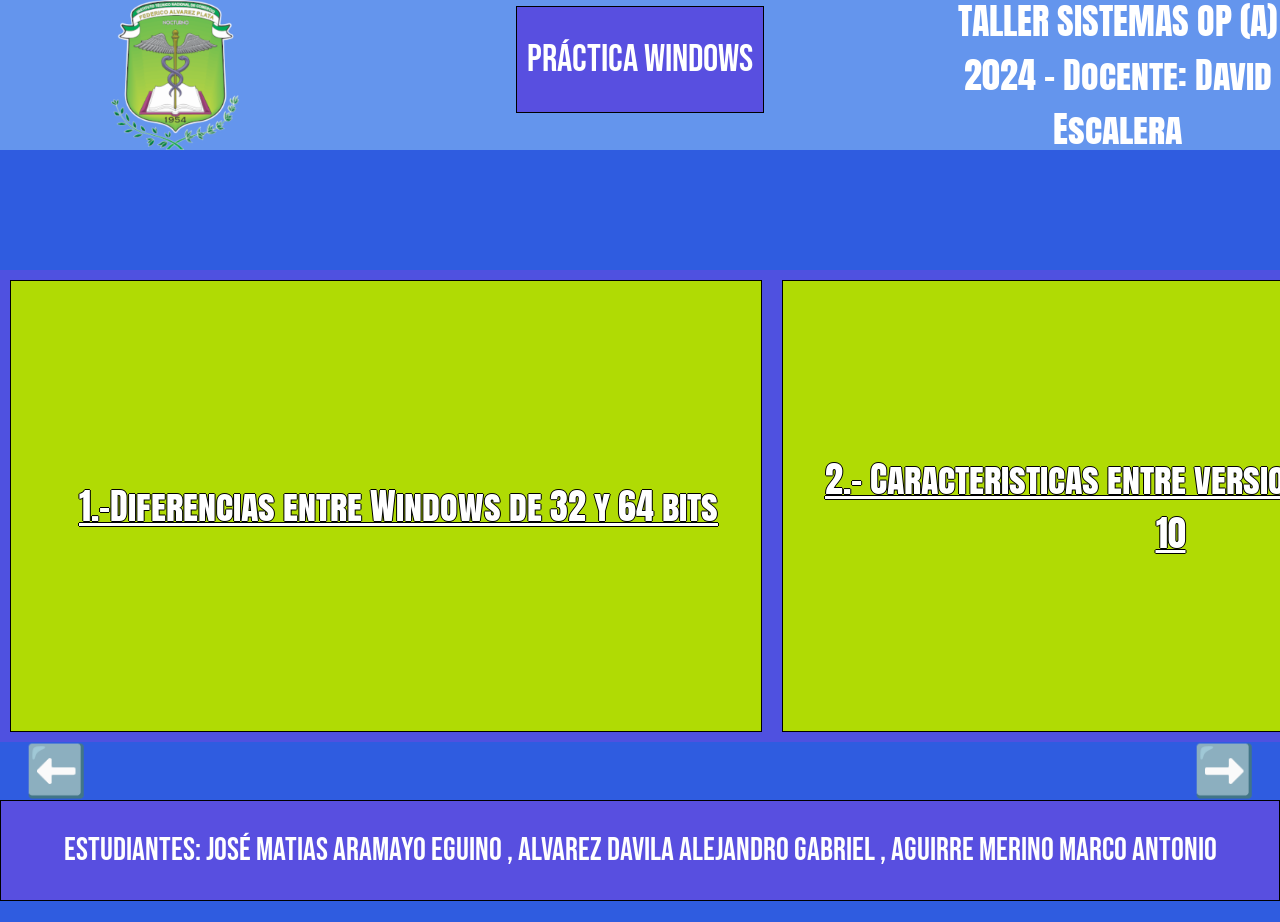
<file: index.html>
<!DOCTYPE html>
<html lang="en">
<head>
    <meta charset="UTF-8">
    <meta name="viewport" content="width=device-width, initial-scale=1.0">
    <link rel="stylesheet" href="./estilos.css">
    <link rel="stylesheet" href="nav.css">
    <link rel="stylesheet" href="./paginas.css">
    <title>Práctica Windows</title>
</head>
<body>
    <header>

        <nav class="flex-container">

            <div class="flex-item escudo">
                <img class="logo" src="./incos-logo.png" alt="">
            </div>
    
            <div class="flex-item titulo">
                <!-- Práctica Windows -->
                <h1>Práctica Windows</h1>
            </div>
    
            <div class="flex-item materia">
                <h2>TALLER SISTEMAS OP (A) 2024 - Docente: David Escalera</h2>
            </div>
    
        </nav>

        <!-- <p>
            <img class="logo" src="./incos-logo.png" alt="escudo incos">
        </p>
        <h1>Práctica Windows</h1> -->
    </header>

    <main>
        
        <div class="scrolling-container">
            <!-- <img src="./img/1.jpg" alt=""> -->
          <a href="./1.-Que diferencias existen entre Windows de 32 y 64 bits.html"><div class="scrolling-card"><h2>1.-Diferencias entre Windows de 32 y 64 bits</h2></div></a>
          <!-- <img src="./img/2.webp" alt=""> -->
          <a href="./2.-Indique las caracteristicas y tipos de versiones mediante una tabla de Windows 10 Home Pro Enterprise Education Mobile IoT Team.html"><div class="scrolling-card"><h2>2.- Caracteristicas entre versiones de Windows 10</h2></div></a>
          <a href="./3.-De que manera puedo obtener las ultimas actualizaciones de Windows.html"><div class="scrolling-card"><h2>3.-Cómo obtener ultimas actualizaciones de Windows</h2></div></a>
          <a href="./4.-Cuales son los requerimientos minimos para la instalacion de Windows 10.html"><div class="scrolling-card"><h2>4.-Requerimientos minimos para instalacion de Windows 10</h2></div></a>
          <a href="./5.-Cual es la diferencia entre formatear y eliminar.html"><div class="scrolling-card"><h2>5.-Diferencia entre formatear y eliminar</h2></div></a>
          <a href="./6.-Que es un sistema de archivos y para que sirve.html"><div class="scrolling-card"><h2>6.-Que es un sistema de archivos y para que sirve</h2></div></a>
          <a href="./7.-Realizar una tabla comparativa de caracteristicas de los diferentes Sistemas de archivos Que existen.html"><div class="scrolling-card"><h2>7.-Tabla caracteristicas diferentes Sistemas de archivos que existen</h2></div></a>
          <a href="./8.-Cuales son los pasos para activar Windows Defender.html"><div class="scrolling-card"><h2>8.-Pasos para activar Windows Defender</h2></div></a>
          <a href="./9.-Como saber cuantos nucleos tiene mi procesador.html"><div class="scrolling-card"><h2>9.-Como averiguar cuántos nucleos tiene mi procesador</h2></div></a>
          <a href="./10.-Unos de los elementos de seguridad mas importantes para mantener nuestra computadora protegida mientras nos conectamos a una red es el firewall explique como funciona y como podemos acceder.html"><div class="scrolling-card"><h2>10.-Cómo funciona el Firewall y cómo acceder a el</h2></div></a>
          <a href="./11.-Que ajustes puedo cambiar en la configuracion de energia.html"><div class="scrolling-card"><h2>11.-Cómo cambiar la configuracion de energia</h2></div></a>
          <a href="./12.-Que es el administrador de dispositivos y mencione algunas tareas que se pueden efectuar.html"><div class="scrolling-card"><h2>12.-Administrador de dispositivos y tareas que se puede efectuar</h2></div></a>
          <a href="./13.-Ejecutar la herramienta que permite verificar que hardware o dispositivos estan instalados.html"><div class="scrolling-card"><h2>13.-Herramienta que permite verificar que hardware o dispositivos instalados</h2></div></a>
          <a href="./14.-Como podemos actualizar un controlador de hardware.html"><div class="scrolling-card"><h2>14.-Como actualizar controlador de hardware</h2></div></a>
          <a href="./15.-Ingresar a la herramienta que permite configurar que programas se ejecutan automaticamente en el inicio de Windows.html"><div class="scrolling-card"><h2>15.-Herramienta que permite configurar que programas se ejecutan automaticamente en el inicio de Windows</h2></div></a>
          <a href="./16.-Ejecutar la herramienta que permite ver la informacion del sistema de forma detallada.html"><div class="scrolling-card"><h2>16.-Herramienta que permite ver la informacion del sistema de forma detallada</h2></div></a>
          <a href="./17.-Ejecutar la herramienta que permite ver las aplicaciones y procesos que estan ejecutandose y que ademas permite ver el uso de CPU y memoria.html"><div class="scrolling-card"><h2>17.-Herramienta que permite ver las aplicaciones y procesos que estan ejecutandose y que ademas permite ver el uso de CPU y memoria</h2></div></a>
          <a href="./18.-Indique los pasos para configurar el idioma del teclado Ingles  Espaol Espaol  Ingles.html"><div class="scrolling-card"><h2>18.-Pasos para configurar el idioma del teclado Ingles a Espanol</h2></div></a>
          <a href="./19.-Ejecutar el Simbolo del sistema y ejecutar el comando que permite ver el nombre del equipo y su configuracion red TCPIP.html"><div class="scrolling-card"><h2>19.-Comando que permite ver nombre de equipo configuracion de red TCPIP</h2></div></a>
          <a href="./20.-De que manera puedo cambiar la direccion IP de mi equipo.html"><div class="scrolling-card"><h2>20.-Cómo cambiar direccion IP de mi equipo</h2></div></a>
          <a href="./21.-Ejecutar el Simbolo del sistema y ejecutar el comando que permite ver el estado de la comunicacion del host local con uno o varios equipos de una red IP.html"><div class="scrolling-card"><h2>21.-Comando que permite ver estado de comunicacion del host local con uno o varios equipos de una red IP</h2></div></a>
          <a href="./22.-Ejecutar el Simbolo del sistema y ejecutar el comando que permite obtener la MAC del equipo.html"><div class="scrolling-card"><h2>22.-Comando que permite obtener la MAC del equipo</h2></div></a>
          <a href="./23.-Entrar a la herramienta que permite visualizar los sucesos y eventos que ocurrieron en el sistema operativo.html"><div class="scrolling-card"><h2>23.-Herramienta que permite visualizar sucesos eventos de sistema operativo</h2></div></a>
          <a href="./24.-En el Simbolo del sistema cual es el comando que me permite asignar o quitar atributos de un archivo ejemplificar ocultando un archivo.html"><div class="scrolling-card"><h2>24.-Comando que me permite asignar o quitar atributos de un archivo ejemplificar ocultando un archivo</h2></div></a>
          <a href="./25.-Ejecutar la herramienta que permite verificar que discos duros estan instalados y como estan particionados y con que sistemas de archivos estan formateados.html"><div class="scrolling-card"><h2>25.-Herramienta que permite verificar discos duros instalados y particionados</h2></div></a>
          <a href="./26.-Ejecutar las 2 herramientas la que permite desfragmentar los archivos del disco y la que permite escanear comprobar errores en el disco.html"><div class="scrolling-card"><h2>26.-Herramientas que permite desfragmentar archivos del disco y comprobar errores de disco</h2></div></a>
          <a href="./27.-Cual es la funcion del archivo pagefilesys en Windows.html"><div class="scrolling-card"><h2>27.-Archivo pagefilesys y su funcion en Windows</h2></div></a>
          <a href="./28. Que es memoria vitual Y ver la configuración de la memoria virtual de Windows.html"><div class="scrolling-card"><h2>28. Que es memoria vitual Y ver la configuración de la memoria virtual de Windows</h2></div></a>
          <a href="./29. Hacer que en Windows se visualicen las extensiones de los archivos, se vean los archivos .html"><div class="scrolling-card"><h2>29. Visualizar extensiones de archivos en Windows </h2></div></a>
          <a href="./30. Crear un archivo de texto y luego hacerle de solo lectura. Después comprobar intentando.html"><div class="scrolling-card"><h2>30. Archivo de texto de solo lectura</h2></div></a>
          <a href="./31. Que opciones existen para crear y administrar particiones.html"><div class="scrolling-card"><h2>31. Opciones para crear y administrar particiones</h2></div></a>
          <a href="./32. Que es y para que sirve un arranque dual.html"><div class="scrolling-card"><h2>32. Que es y para que sirve un arranque dual</h2></div></a>
          <a href="./33. De que manera puedo asignar una dirección Ip en Windows.html"><div class="scrolling-card"><h2>33. De que manera puedo asignar una dirección Ip en Windows</h2></div></a>
          <a href="./34. Que es un servicio y como puedo detener, pausar o ejecutar  un servicio.html"><div class="scrolling-card"><h2>34. Que es un servicio y como puedo detener, pausar o ejecutar  un servicio</h2></div></a>
        </div>

        <div class="scrolling-buttons-container">
          <span id="scrolling-button-left">⬅️</span>
          <span id="scrolling-button-right">➡️</span>
        </div>

    </main>

    <footer style="margin: 0;">
        <div style="margin: 0 auto;"><h1>Estudiantes: José Matias Aramayo Eguino , Alvarez Davila Alejandro Gabriel , Aguirre Merino Marco Antonio</h1></div>
    </footer>
    <script src="app.js"></script>
</body>
</html>
</file>
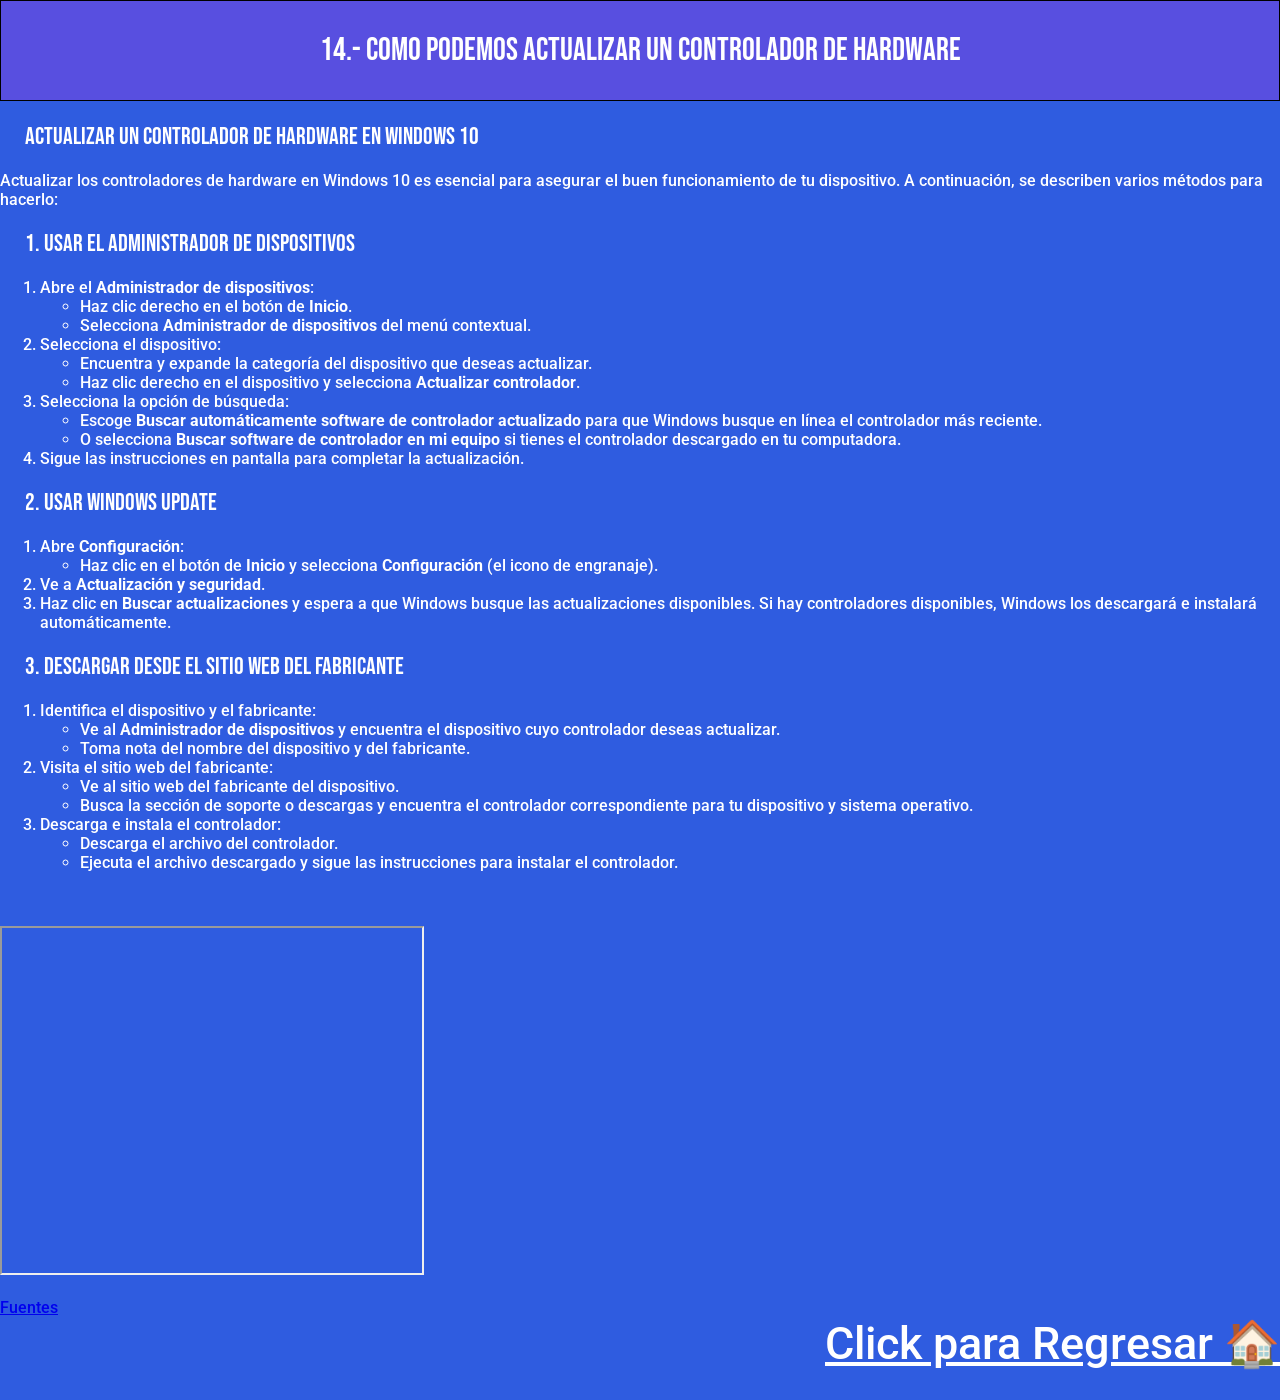
<file: 14.-Como podemos actualizar un controlador de hardware.html>
<!DOCTYPE html>
<html lang="en">
<head>
    <meta charset="UTF-8">
    <meta name="viewport" content="width=device-width, initial-scale=1.0">
    <title>14.- Como podemos actualizar un controlador de hardware</title>
    <link rel="stylesheet" href="./paginas.css">
</head>
<body>
    <h1>14.- Como podemos actualizar un controlador de hardware</h1>

    <h2>Actualizar un Controlador de Hardware en Windows 10</h2>

    <p>Actualizar los controladores de hardware en Windows 10 es esencial para asegurar el buen funcionamiento de tu dispositivo. A continuación, se describen varios métodos para hacerlo:</p>

    <h2>1. Usar el Administrador de dispositivos</h2>
    <ol>
        <li>Abre el <strong>Administrador de dispositivos</strong>:
            <ul>
                <li>Haz clic derecho en el botón de <strong>Inicio</strong>.</li>
                <li>Selecciona <strong>Administrador de dispositivos</strong> del menú contextual.</li>
            </ul>
        </li>
        <li>Selecciona el dispositivo:
            <ul>
                <li>Encuentra y expande la categoría del dispositivo que deseas actualizar.</li>
                <li>Haz clic derecho en el dispositivo y selecciona <strong>Actualizar controlador</strong>.</li>
            </ul>
        </li>
        <li>Selecciona la opción de búsqueda:
            <ul>
                <li>Escoge <strong>Buscar automáticamente software de controlador actualizado</strong> para que Windows busque en línea el controlador más reciente.</li>
                <li>O selecciona <strong>Buscar software de controlador en mi equipo</strong> si tienes el controlador descargado en tu computadora.</li>
            </ul>
        </li>
        <li>Sigue las instrucciones en pantalla para completar la actualización.</li>
    </ol>

    <h2>2. Usar Windows Update</h2>
    <ol>
        <li>Abre <strong>Configuración</strong>:
            <ul>
                <li>Haz clic en el botón de <strong>Inicio</strong> y selecciona <strong>Configuración</strong> (el icono de engranaje).</li>
            </ul>
        </li>
        <li>Ve a <strong>Actualización y seguridad</strong>.</li>
        <li>Haz clic en <strong>Buscar actualizaciones</strong> y espera a que Windows busque las actualizaciones disponibles. Si hay controladores disponibles, Windows los descargará e instalará automáticamente.</li>
    </ol>

    <h2>3. Descargar desde el Sitio Web del Fabricante</h2>
    <ol>
        <li>Identifica el dispositivo y el fabricante:
            <ul>
                <li>Ve al <strong>Administrador de dispositivos</strong> y encuentra el dispositivo cuyo controlador deseas actualizar.</li>
                <li>Toma nota del nombre del dispositivo y del fabricante.</li>
            </ul>
        </li>
        <li>Visita el sitio web del fabricante:
            <ul>
                <li>Ve al sitio web del fabricante del dispositivo.</li>
                <li>Busca la sección de soporte o descargas y encuentra el controlador correspondiente para tu dispositivo y sistema operativo.</li>
            </ul>
        </li>
        <li>Descarga e instala el controlador:
            <ul>
                <li>Descarga el archivo del controlador.</li>
                <li>Ejecuta el archivo descargado y sigue las instrucciones para instalar el controlador.</li>
            </ul>
        </li>
    </ol>

    <br>
    <br>
    <iframe width="420" height="345" src="https://www.youtube.com/embed/W1jqyJukHac">
    </iframe>
    <br>
    <br>
    <a href="https://support.microsoft.com/es-es/windows/actualizar-controladores-manualmente-en-windows-ec62f46c-ff14-c91d-eead-d7126dc1f7b6#:~:text=Actualizar%20el%20controlador%20del%20dispositivo&text=Selecciona%20una%20categor%C3%ADa%20para%20ver,Selecciona%20Actualizar%20controlador.">Fuentes</a>

    <div>
        <a href="./index.html" style="float: right;font-size: 45px; color: white;margin-bottom: 30px;">Click para Regresar 🏠
            <!-- <img src="ruta_de_la_imagen.jpg" alt="Regresar"> -->
        </a>
    </div>

</body>
</html>
</file>
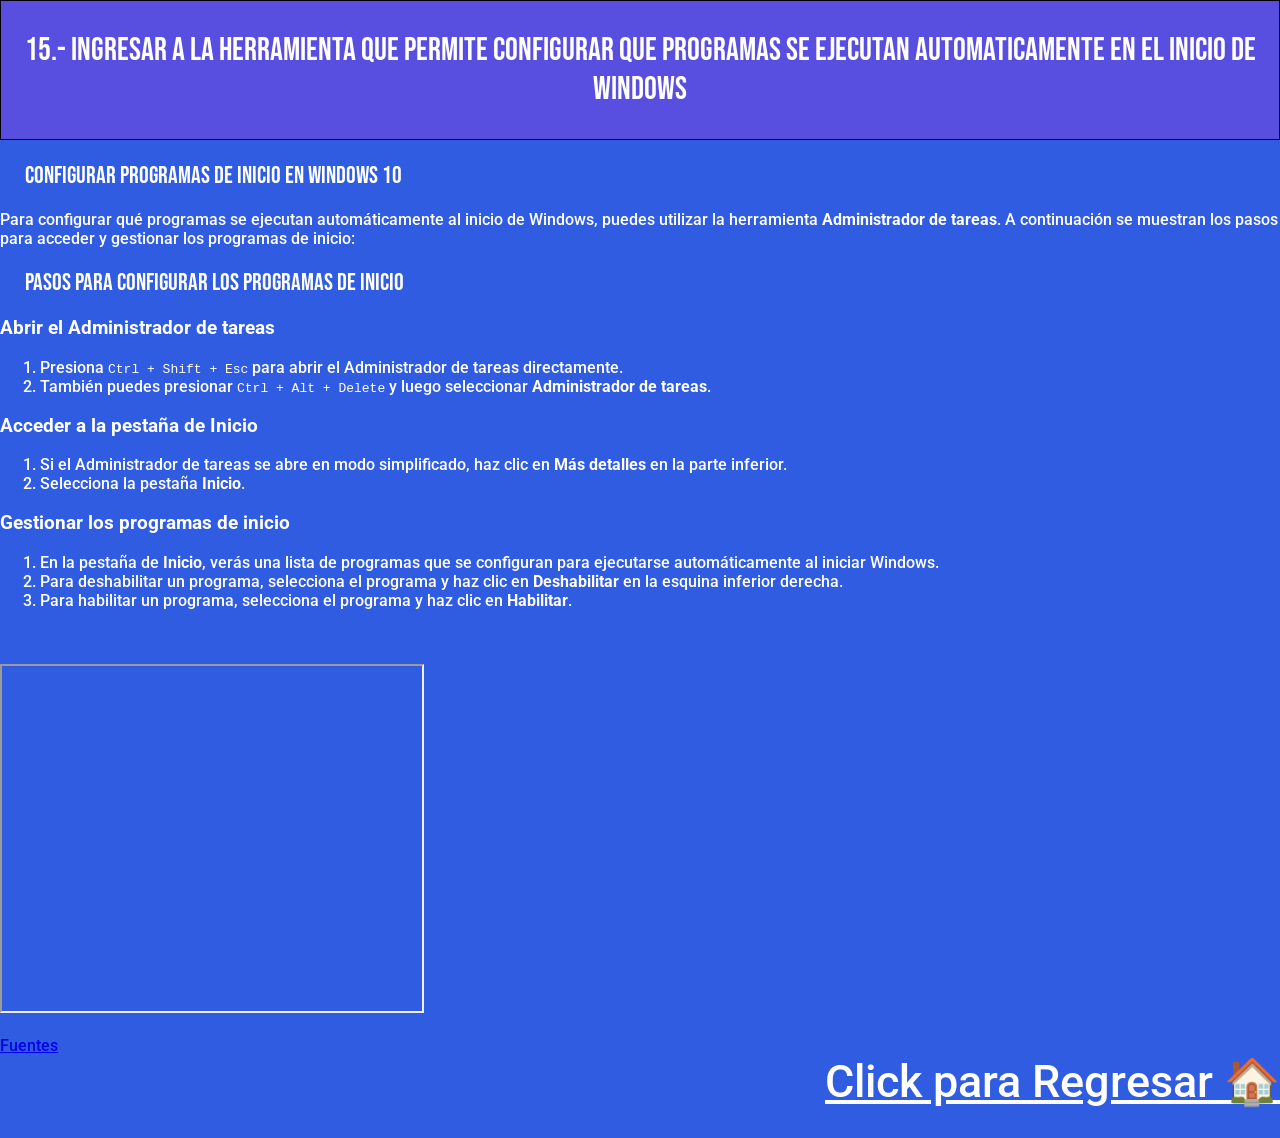
<file: 15.-Ingresar a la herramienta que permite configurar que programas se ejecutan automaticamente en el inicio de Windows.html>
<!DOCTYPE html>
<html lang="en">
<head>
    <meta charset="UTF-8">
    <meta name="viewport" content="width=device-width, initial-scale=1.0">
    <title>15.- Ingresar a la herramienta que permite configurar que programas se ejecutan automaticamente en el inicio de Windows</title>
    <link rel="stylesheet" href="./paginas.css">
</head>
<body>
    <h1>15.- Ingresar a la herramienta que permite configurar que programas se ejecutan automaticamente en el inicio de Windows</h1>

    <h2>Configurar Programas de Inicio en Windows 10</h2>

    <p>Para configurar qué programas se ejecutan automáticamente al inicio de Windows, puedes utilizar la herramienta <strong>Administrador de tareas</strong>. A continuación se muestran los pasos para acceder y gestionar los programas de inicio:</p>

    <h2>Pasos para Configurar los Programas de Inicio</h2>

    <h3>Abrir el Administrador de tareas</h3>
    <ol>
        <li>Presiona <kbd>Ctrl + Shift + Esc</kbd> para abrir el Administrador de tareas directamente.</li>
        <li>También puedes presionar <kbd>Ctrl + Alt + Delete</kbd> y luego seleccionar <strong>Administrador de tareas</strong>.</li>
    </ol>

    <h3>Acceder a la pestaña de Inicio</h3>
    <ol>
        <li>Si el Administrador de tareas se abre en modo simplificado, haz clic en <strong>Más detalles</strong> en la parte inferior.</li>
        <li>Selecciona la pestaña <strong>Inicio</strong>.</li>
    </ol>

    <h3>Gestionar los programas de inicio</h3>
    <ol>
        <li>En la pestaña de <strong>Inicio</strong>, verás una lista de programas que se configuran para ejecutarse automáticamente al iniciar Windows.</li>
        <li>Para deshabilitar un programa, selecciona el programa y haz clic en <strong>Deshabilitar</strong> en la esquina inferior derecha.</li>
        <li>Para habilitar un programa, selecciona el programa y haz clic en <strong>Habilitar</strong>.</li>
    </ol>

    <br>
    <br>
    <iframe width="420" height="345" src="https://www.youtube.com/embed/mQletx74LgM">
    </iframe>
    <br>
    <br>
    <a href="https://support.microsoft.com/es-es/windows/configurar-aplicaciones-para-que-se-ejecuten-autom%C3%A1ticamente-al-iniciar-el-dispositivo-a5b64b3e-4483-4dad-abc7-027a863e1c2e#:~:text=Ve%20a%20Inicio%20%3E%20Configuraci%C3%B3n%20%3E%20Aplicaciones%20%3E%20Inicio.&text=Para%20cualquier%20aplicaci%C3%B3n%20de%20la,realiza%20los%20cambios%20que%20quieras.">Fuentes</a>

    <div>
        <a href="./index.html" style="float: right;font-size: 45px; color: white;margin-bottom: 30px;">Click para Regresar 🏠
            <!-- <img src="ruta_de_la_imagen.jpg" alt="Regresar"> -->
        </a>
    </div>

</body>
</html>
</file>
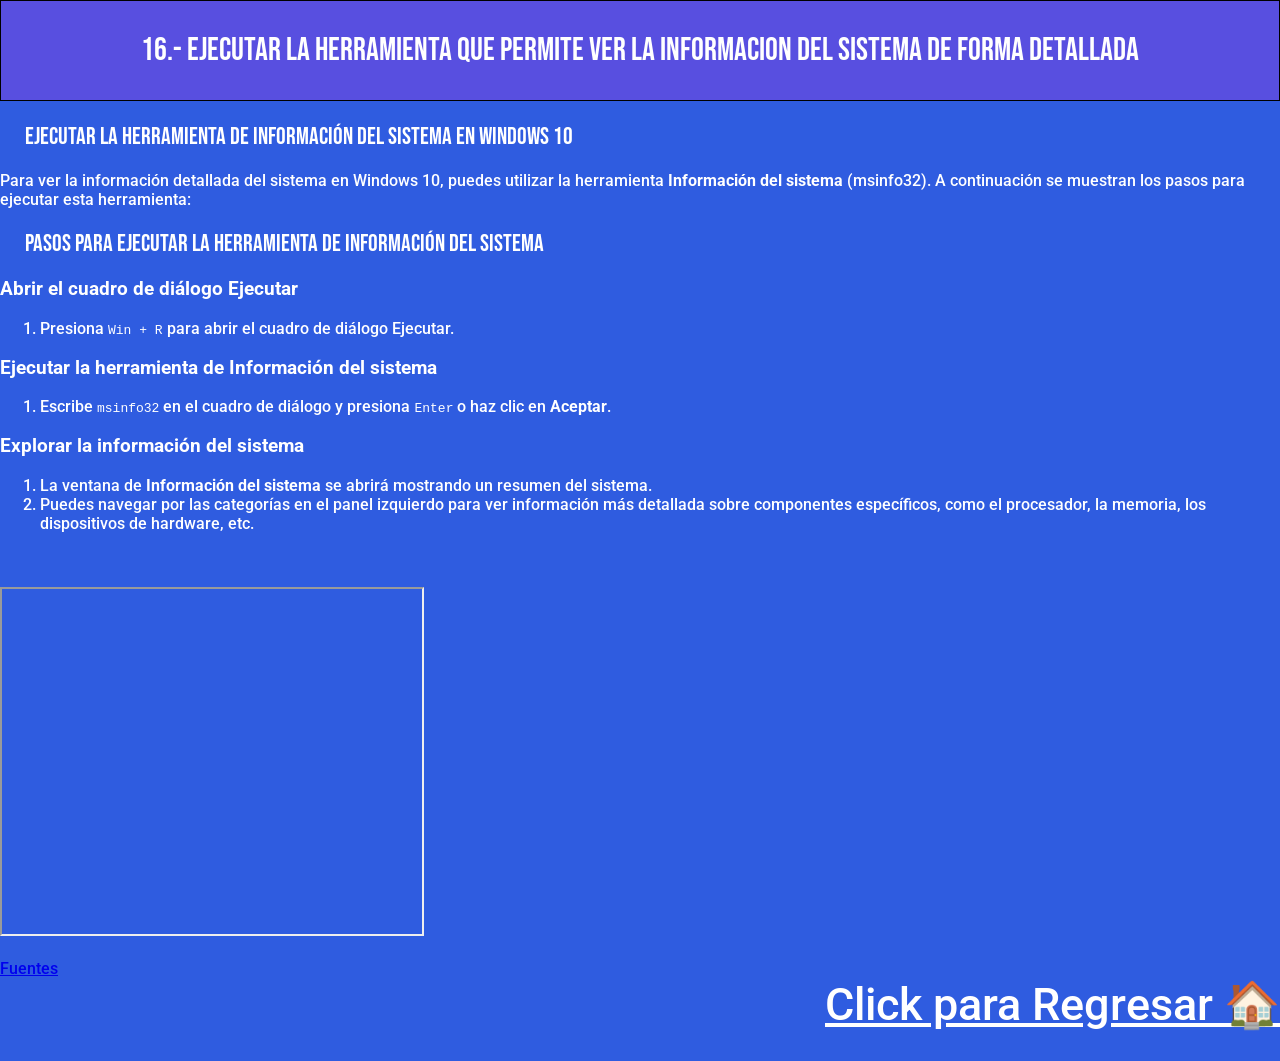
<file: 16.-Ejecutar la herramienta que permite ver la informacion del sistema de forma detallada.html>
<!DOCTYPE html>
<html lang="en">
<head>
    <meta charset="UTF-8">
    <meta name="viewport" content="width=device-width, initial-scale=1.0">
    <title>16.- Ejecutar la herramienta que permite ver la informacion del sistema de forma detallada</title>
    <link rel="stylesheet" href="./paginas.css">
</head>
<body>
    <h1>16.- Ejecutar la herramienta que permite ver la informacion del sistema de forma detallada</h1>

    <h2>Ejecutar la Herramienta de Información del Sistema en Windows 10</h2>

    <p>Para ver la información detallada del sistema en Windows 10, puedes utilizar la herramienta <strong>Información del sistema</strong> (msinfo32). A continuación se muestran los pasos para ejecutar esta herramienta:</p>

    <h2>Pasos para Ejecutar la Herramienta de Información del Sistema</h2>

    <h3>Abrir el cuadro de diálogo Ejecutar</h3>
    <ol>
        <li>Presiona <kbd>Win + R</kbd> para abrir el cuadro de diálogo Ejecutar.</li>
    </ol>

    <h3>Ejecutar la herramienta de Información del sistema</h3>
    <ol>
        <li>Escribe <kbd>msinfo32</kbd> en el cuadro de diálogo y presiona <kbd>Enter</kbd> o haz clic en <strong>Aceptar</strong>.</li>
    </ol>

    <h3>Explorar la información del sistema</h3>
    <ol>
        <li>La ventana de <strong>Información del sistema</strong> se abrirá mostrando un resumen del sistema.</li>
        <li>Puedes navegar por las categorías en el panel izquierdo para ver información más detallada sobre componentes específicos, como el procesador, la memoria, los dispositivos de hardware, etc.</li>
    </ol>

    <br>
    <br>
    <iframe width="420" height="345" src="https://www.youtube.com/embed/hvwICcDeM0k">
    </iframe>
    <br>
    <br>
    <a href="https://www.mundodeportivo.com/urbantecno/windows/informacion-sistema-w10#:~:text=Acceder%20a%20esta%20herramienta%20es,exe%20y%20pulsar%20en%20Aceptar">Fuentes</a>

    <div>
        <a href="./index.html" style="float: right;font-size: 45px; color: white;margin-bottom: 30px;">Click para Regresar 🏠
            <!-- <img src="ruta_de_la_imagen.jpg" alt="Regresar"> -->
        </a>
    </div>
    
</body>
</html>
</file>
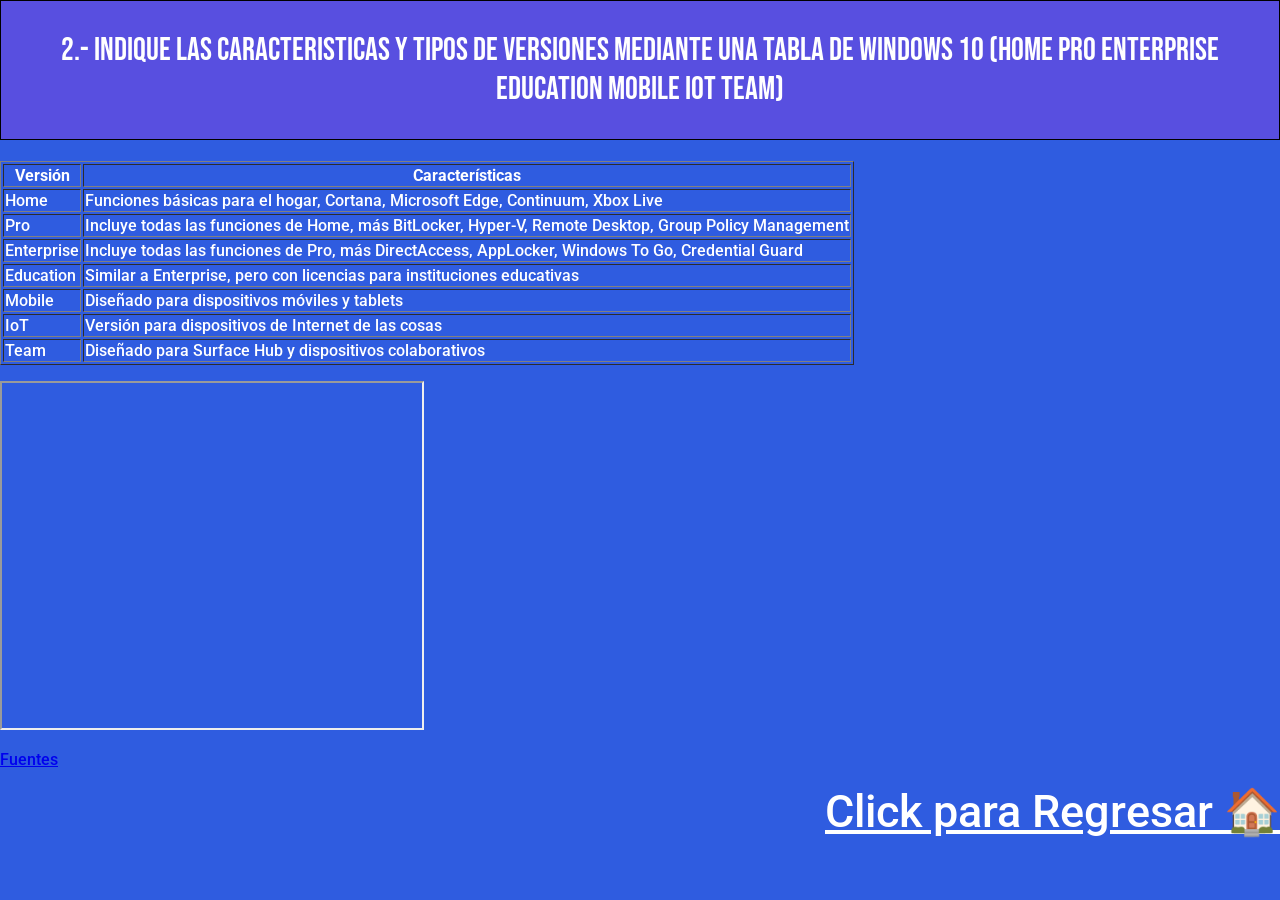
<file: 2.-Indique las caracteristicas y tipos de versiones mediante una tabla de Windows 10 Home Pro Enterprise Education Mobile IoT Team.html>
<!DOCTYPE html>
<html lang="en">
<head>
    <meta charset="UTF-8">
    <meta name="viewport" content="width=device-width, initial-scale=1.0">
    <title>2.- Indique las caracteristicas y tipos de versiones mediante una tabla de Windows 10 (Home Pro Enterprise Education Mobile IoT Team)</title>
    <link rel="stylesheet" href="./paginas.css">
</head>
<body>
    <h1>2.- Indique las caracteristicas y tipos de versiones mediante una tabla de Windows 10 (Home Pro Enterprise Education Mobile IoT Team)</h1>
    <table border="1">
            <tbody><tr>
                <th>Versión</th>
                <th>Características</th>
            </tr>
            <tr>
                <td>Home</td>
                <td>Funciones básicas para el hogar, Cortana, Microsoft Edge, Continuum, Xbox Live</td>
            </tr>
            <tr>
                <td>Pro</td>
                <td>Incluye todas las funciones de Home, más BitLocker, Hyper-V, Remote Desktop, Group Policy Management</td>
            </tr>
            <tr>
                <td>Enterprise</td>
                <td>Incluye todas las funciones de Pro, más DirectAccess, AppLocker, Windows To Go, Credential Guard</td>
            </tr>
            <tr>
                <td>Education</td>
                <td>Similar a Enterprise, pero con licencias para instituciones educativas</td>
            </tr>
            <tr>
                <td>Mobile</td>
                <td>Diseñado para dispositivos móviles y tablets</td>
            </tr>
            <tr>
                <td>IoT</td>
                <td>Versión para dispositivos de Internet de las cosas</td>
            </tr>
            <tr>
                <td>Team</td>
                <td>Diseñado para Surface Hub y dispositivos colaborativos</td>
            </tr>
        </tbody></table>


        <p><iframe width="420" height="345" src="https://www.youtube.com/embed/VLxcku4IZTA">
        </iframe></p>

        <p><a href="https://www.xataka.com/aplicaciones/estas-son-las-12-ediciones-de-windows-10-cuales-son-sus-diferencias">Fuentes</a></p>

        <div>
            <a href="./index.html" style="float: right;font-size: 45px; color: white;margin-bottom: 30px;">Click para Regresar 🏠
                <!-- <img src="ruta_de_la_imagen.jpg" alt="Regresar"> -->
            </a>
        </div>
</body>
</html>
</file>
<file: estilos.css>
@import url('https://fonts.googleapis.com/css2?family=Anton+SC&display=swap');

.anton-sc-regular {
  font-family: "Anton SC", sans-serif;
  font-weight: 400;
  font-style: normal;
}


h1{
    color: #FFFF;
}

header{
    background-color: #2665ae;
}

body{
    background-color: #132f52;
    margin: 0;
}

.logo{
    width: 125px;
}


.scrolling-container {
  /* background-color: greenyellow; */
  background-color: #4F51E0;
  display: flex;
  flex-wrap: nowrap;
  overflow-x: auto;
  scroll-behavior: smooth;
  /*default
  font-size: 25px;*/
}

.scrolling-card {
  /* background-color: cornflowerblue; */
  background-color: #B0DB04;

  flex: 0 0 auto;
  border: solid 1px black;
  margin: 10px;

  width: 750px;
  height: 450px

  /* Default
  width: 250px;
  height: 150px*/;
  text-align: center;

  display: flex;
  justify-content: center;
  align-items: center;
}

/* .scrolling-container::-webkit-scrollbar {
  display: none;
} */

.scrolling-buttons-container {
  display: flex;
  justify-content: space-between;
  font-size: 50px;
  margin-left: 25px;
  margin-right: 25px;
}

img{
  width: auto;
  height: auto;
}

h2{
  font-family: "Anton SC", sans-serif !important;
  font-weight: 400 !important;
  font-style: normal !important;
  font-size: 400px;
}

h2::selection {
  background: yellow;
  color: yellow;
}

a {
  color: white;
  text-shadow: 1px 0 0 #000, 0 -1px 0 #000, 0 1px 0 #000, -1px 0 0 #000;
}
</file>
<file: nav.css>
.flex-container{
    display: flex;
    flex-direction: row;
    justify-content: space-between;
    height: 150px;
}

.flex-item{
/*    border: 1px solid black;*/
    width: 350px;
    display: flex;
    justify-content: center;
    align-items: center;
}


nav{
    background-color: cornflowerblue;
    color: white;
    font-size: 25px;

    margin-bottom: 120px;
}

/* 100% to prevent img from overflowing the div */
.logo{
    /* width: 100%; */
    width: 128px;
    height: 100%;
    /* justify-self: flex-start; */
}

h2{
    font-size: 36px;
    text-align: center;
}

.nav2{
    width: 100px;
    height: 100px;
    background-color: blueviolet;
}

body{
    margin: 0;
}
</file>
<file: paginas.css>
@import url('https://fonts.googleapis.com/css2?family=Bebas+Neue&display=swap');
@import url('https://fonts.googleapis.com/css2?family=Roboto:ital,wght@0,100;0,300;0,400;0,500;0,700;0,900;1,100;1,300;1,400;1,500;1,700;1,900&display=swap');

.bebas-neue-regular {
    font-family: "Bebas Neue", sans-serif;
    font-weight: 400;
    font-style: normal;
  }


.roboto-thin {
    font-family: "Roboto", sans-serif;
    font-weight: 100;
    font-style: normal;
  }
  
  .roboto-light {
    font-family: "Roboto", sans-serif;
    font-weight: 300;
    font-style: normal;
  }
  
  .roboto-regular {
    font-family: "Roboto", sans-serif;
    font-weight: 400;
    font-style: normal;
  }
  
  .roboto-medium {
    font-family: "Roboto", sans-serif;
    font-weight: 500;
    font-style: normal;
  }
  
  .roboto-bold {
    font-family: "Roboto", sans-serif;
    font-weight: 700;
    font-style: normal;
  }
  
  .roboto-black {
    font-family: "Roboto", sans-serif;
    font-weight: 900;
    font-style: normal;
  }
  
  .roboto-thin-italic {
    font-family: "Roboto", sans-serif;
    font-weight: 100;
    font-style: italic;
  }
  
  .roboto-light-italic {
    font-family: "Roboto", sans-serif;
    font-weight: 300;
    font-style: italic;
  }
  
  .roboto-regular-italic {
    font-family: "Roboto", sans-serif;
    font-weight: 400;
    font-style: italic;
  }
  
  .roboto-medium-italic {
    font-family: "Roboto", sans-serif;
    font-weight: 500;
    font-style: italic;
  }
  
  .roboto-bold-italic {
    font-family: "Roboto", sans-serif;
    font-weight: 700;
    font-style: italic;
  }
  
  .roboto-black-italic {
    font-family: "Roboto", sans-serif;
    font-weight: 900;
    font-style: italic;
  }
  

h1{
    border: 1px solid black;
    margin-top: 0px;
    padding: 30px 10px 30px 10px;
    text-align: center;
    /* background-color: #2F5CE0; */
    background-color: #584FE0;

    font-family: "Bebas Neue", sans-serif;
    font-weight: 400;
    font-style: normal;
}

h2{
    font-family: "Bebas Neue", sans-serif;
    font-weight: 400;
    font-style: normal;
    margin-left: 25px;
}

body{
    margin: 0;
    color: white;
    /* background-color: #584FE0; */
    background-color: #2F5CE0;
    font-family: "Roboto", sans-serif;
    font-weight: 500;
    font-style: normal;
}
</file>
